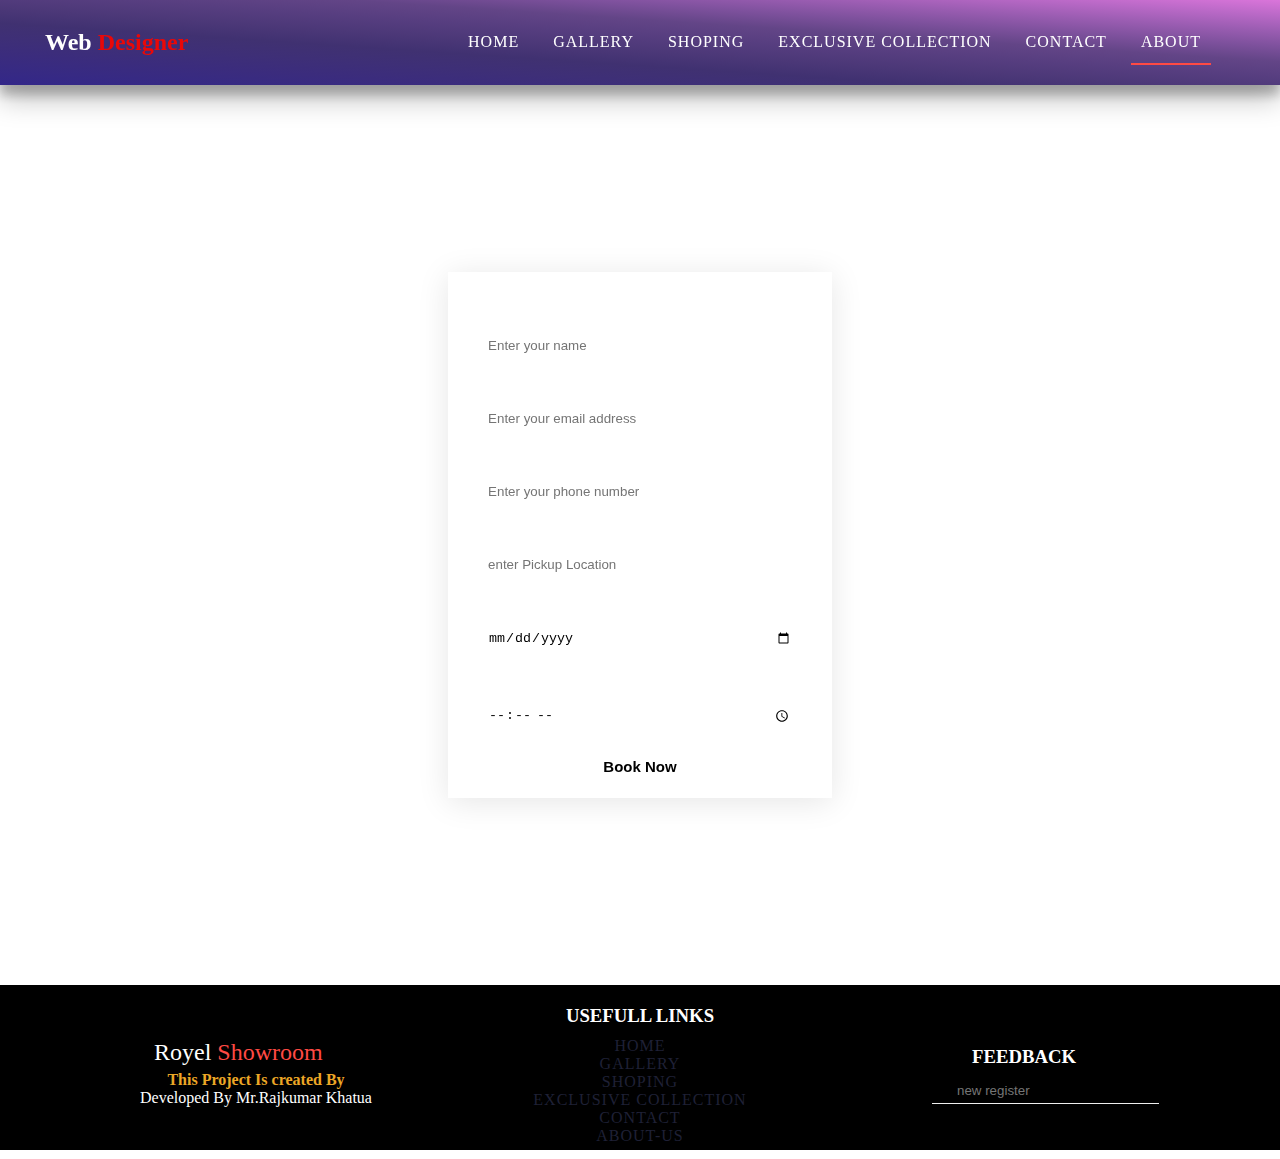
<file: booking.html>
<!DOCTYPE html>
<html lang="en">

<head>


    <!-- CSS only -->
    <!-- <link href="https://cdn.jsdelivr.net/npm/bootstrap@5.2.0-beta1/dist/css/bootstrap.min.css" rel="stylesheet"
        integrity="sha384-0evHe/X+R7YkIZDRvuzKMRqM+OrBnVFBL6DOitfPri4tjfHxaWutUpFmBp4vmVor" crossorigin="anonymous"> -->
    <meta charset="UTF-8">
    <meta http-equiv="X-UA-Compatible" content="IE=edge">
    <meta name="viewport" content="width=device-width, initial-scale=1.0">
    <link rel="stylesheet" href="https://cdnjs.cloudflare.com/ajax/libs/font-awesome/6.1.1/css/all.min.css"
        integrity="sha512-KfkfwYDsLkIlwQp6LFnl8zNdLGxu9YAA1QvwINks4PhcElQSvqcyVLLD9aMhXd13uQjoXtEKNosOWaZqXgel0g=="
        crossorigin="anonymous" referrerpolicy="no-referrer" />
    <link rel="stylesheet" href="booking.css">
    <link rel="stylesheet" href="menuCSSForAll.css">
    <link rel="stylesheet" href="footer.css">
    <title>Book Your Bike</title>
</head>

<body>
    <header class="header-area">
        <div class="header-container">
            <div class="site-logo">
                <a href="#">Web <span>Designer</span></a>
            </div>
            <div class="mobile-nav">
                <i class="fa fa-bars"></i>
            </div>
            <div class="site-nav-menu">
                <ul class="primary-menu">
                    <li><a href="/">home</a></li>
                    <li><a href="/imageGallery.html">gallery</a></li>
                    <li><a href="/shopping.html">Shoping</a></li>
                    <li><a href="/Exclusive_Collection.html">Exclusive Collection</a></li>
                    <li><a href="/contact.html">contact</a></li>
                    <li><a href="Developer.html" class="active">about</a></li>
                    <!-- <li><a href="#"><i class="fa fa-sign-in"></i></a></li> -->
                    <li><a href="booking.html"><i class="fa fa-heart"></i></a></li>
                </ul>
            </div>
        </div>
    </header>
    <div class="container">
        <form name="submit-to-google-sheet">
            <h2 class="title">book Your Bike</h2>
            <label for="name">Name: </label>
            <input type="text" name="Name" placeholder="Enter your name" required>

            <label for="email">Email: </label>
            <input type="email" name="email" placeholder="Enter your email address" required>
            <label for="phone">Phone: </label>
            <input type="number" name="phone" placeholder="Enter your phone number" required>

            <label for="pickup">Pickup Location: </label>
            <input type="text" name="pickupL" placeholder="enter Pickup Location" required>

            <label for="place">Pickup Date: </label>
            <input type="date" name="pickupD" placeholder="enter Pickup Date" required>

            <label for="time">Pickup Time: </label>
            <input type="time" name="pickupT" placeholder="enter Pickup Location" required>

            <button type="submit" class="btn-primary">Book Now</button>
        </form>
    </div>
    <footer>
        <div class="row-3">
            <div class="col-3">
                <a href="#" class="head">Royel <span>Showroom</span></a>
                <span class="content">
                    <h4>This Project Is created By</h4>
                    <ul>
                        <li> <a href="#">Developed By Mr.Rajkumar Khatua</a></li>
                    </ul>
                </span>
            </div>
            <div class="col-3">
                <h3>usefull links</h3>
                <ul class="foot-inks">
                    <li><a href="#">home</a></li>
                    <li><a href="#">gallery</a></li>
                    <li><a href="#">Shoping</a></li>
                    <li><a href="#">Exclusive Collection</a></li>
                    <li><a href="#">contact</a></li>
                    <li><a href="#">about-us</a></li>
                </ul>
            </div>
            <div class="col-3">
                <h3 class="message">feedback</h3>
                <input type="text" class="register" placeholder="new register">
                <i class="fa fa-paper-plane"></i>
                <i class="fa fa-facebook-official" aria-hidden="true"></i>
            </div>
        </div>
    </footer>




    <!-- JavaScript Bundle with Popper -->
    <script src="https://cdn.jsdelivr.net/npm/bootstrap@5.2.0-beta1/dist/js/bootstrap.bundle.min.js"
        integrity="sha384-pprn3073KE6tl6bjs2QrFaJGz5/SUsLqktiwsUTF55Jfv3qYSDhgCecCxMW52nD2"
        crossorigin="anonymous"></script>


    <!-- Jquary CDN -->
    <script src="https://code.jquery.com/jquery-3.6.0.min.js"></script>
    <script>
        $(document).ready(function () {
            $(".mobile-nav i").click(function () {
                $(".site-nav-menu").toggleClass("mobile-menu");
            });
        })
    </script>

    <script>
        const scriptURL = 'https://script.google.com/macros/s/AKfycbwJ-3KBM12_2xAZAIBwPIuEp-SMFiBwFG9B-WGrt-zKCSgCQ0LJqquEMR9eddHdWD3K/exec'
        const form = document.forms['submit-to-google-sheet']

        form.addEventListener('submit', e => {
            e.preventDefault()
            fetch(scriptURL, { method: 'POST', body: new FormData(form) })
                .then(response => console.log('Success!', response))
                .catch(error => console.error('Error!', error.message))
            form.reset()
            alert('Congragulation yout Bike Booking Was Successfully! we will notify very shortly');
        })
    </script>
</body>

</html>
</file>
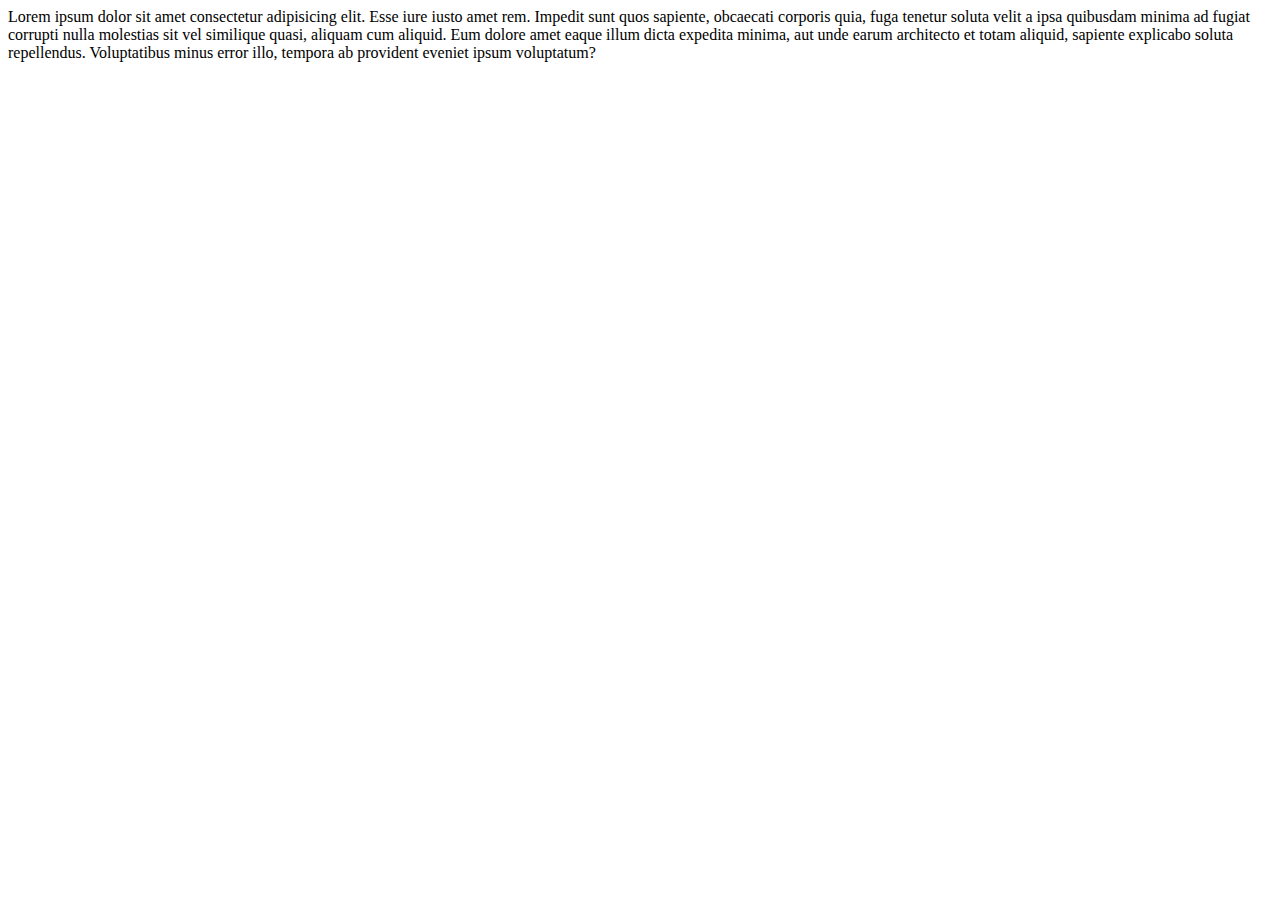
<file: check.html>
<html>
    <p>Lorem ipsum dolor sit amet consectetur adipisicing elit. Esse iure iusto amet rem. Impedit sunt quos sapiente, obcaecati corporis quia, fuga tenetur soluta velit a ipsa quibusdam minima ad fugiat corrupti nulla molestias sit vel similique quasi, aliquam cum aliquid. Eum dolore amet eaque illum dicta expedita minima, aut unde earum architecto et totam aliquid, sapiente explicabo soluta repellendus. Voluptatibus minus error illo, tempora ab provident eveniet ipsum voluptatum?</p>
</html>
</file>
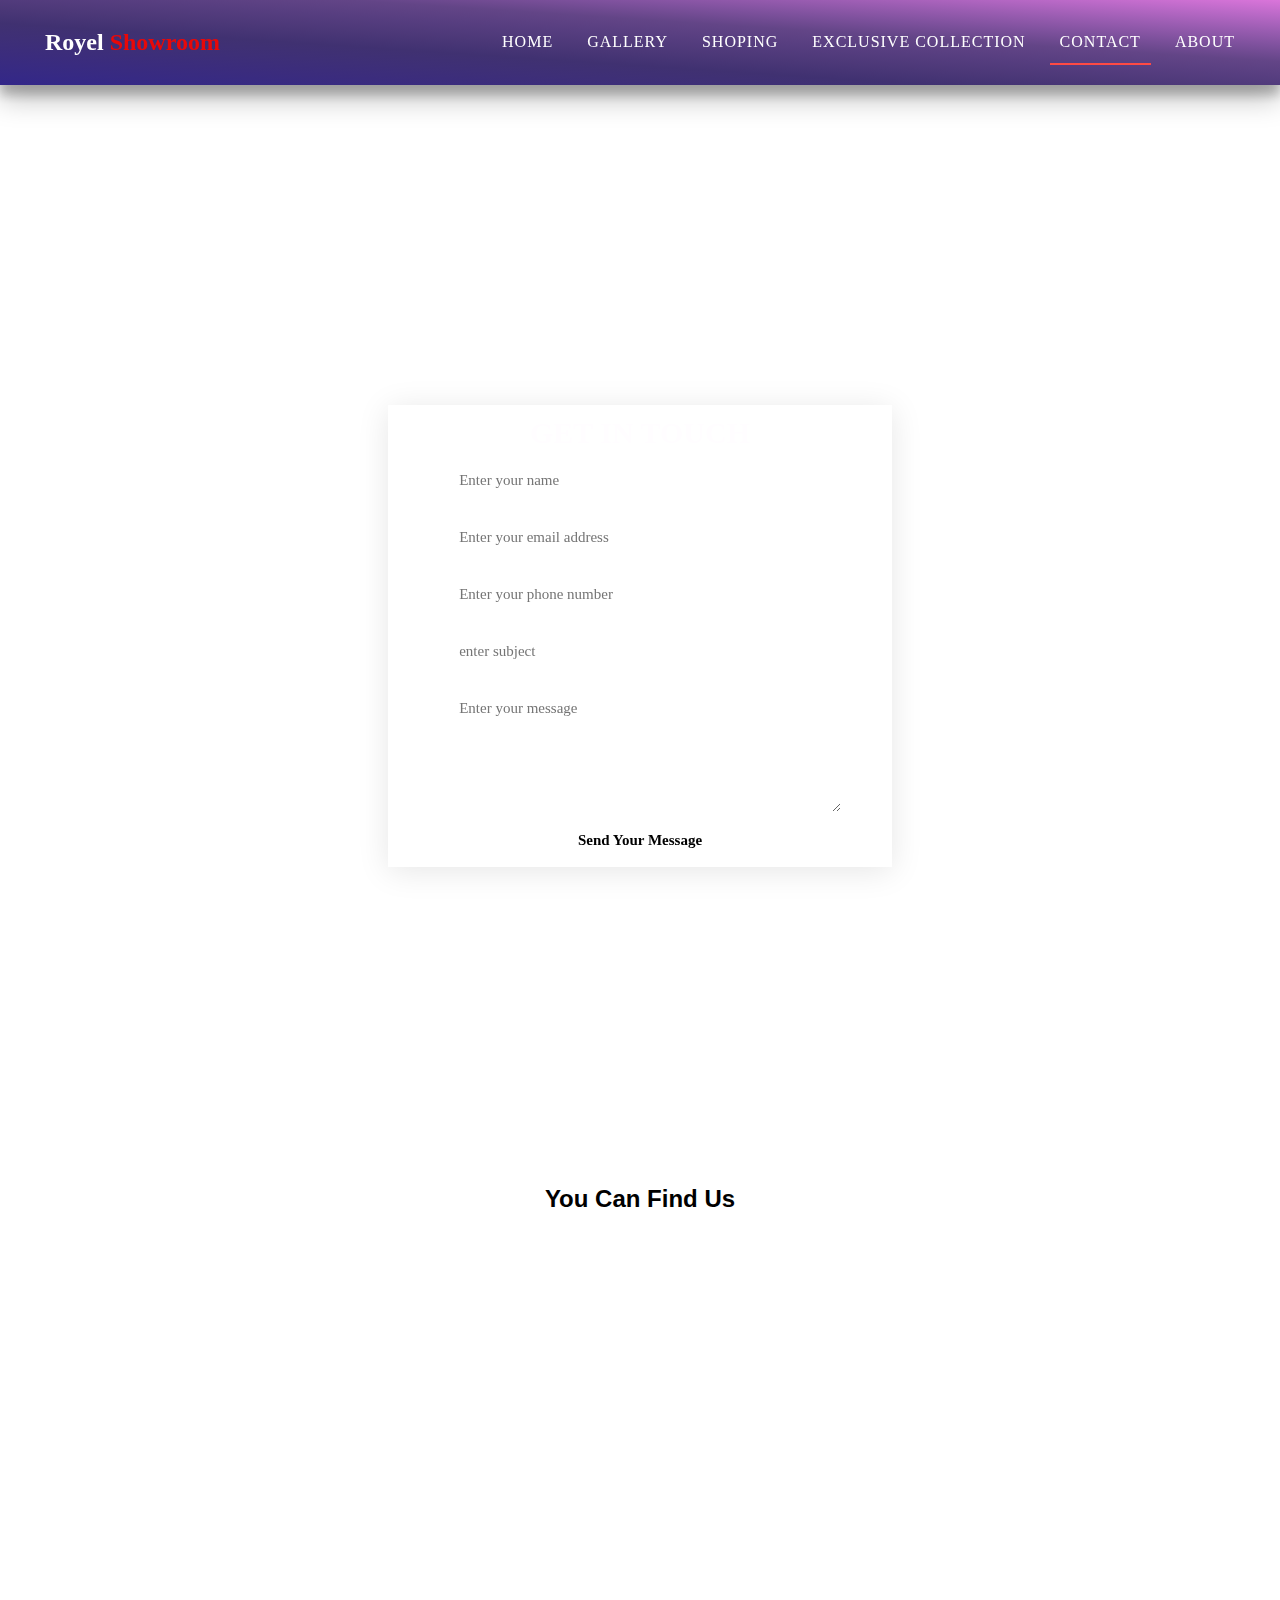
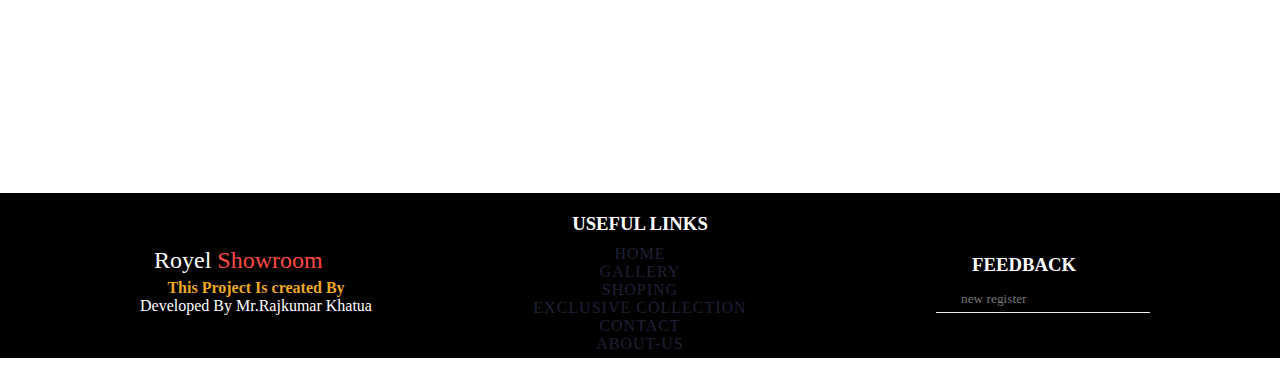
<file: contact.html>
<!DOCTYPE html>
<html lang="en">

<head>
    <meta charset="UTF-8">
    <meta http-equiv="X-UA-Compatible" content="IE=edge">
    <meta name="viewport" content="width=device-width, initial-scale=1.0">
    <title>contact us</title>
    <link rel="stylesheet" href="https://cdnjs.cloudflare.com/ajax/libs/font-awesome/6.1.1/css/all.min.css"
        integrity="sha512-KfkfwYDsLkIlwQp6LFnl8zNdLGxu9YAA1QvwINks4PhcElQSvqcyVLLD9aMhXd13uQjoXtEKNosOWaZqXgel0g=="
        crossorigin="anonymous" referrerpolicy="no-referrer" />
    <link rel="stylesheet" href="contact.css">
    <link rel="stylesheet" href="menuCSSForAll.css">
    <link rel="stylesheet" href="footer.css">
</head>


<body>
    <header class="header-area">
        <div class="header-container">
            <div class="site-logo">
                <a href="#">Royel <span>Showroom</span></a>
            </div>
            <div class="mobile-nav">
                <i class="fa fa-bars"></i>
            </div>
            <div class="site-nav-menu">
                <ul class="primary-menu">
                    <li><a href="/">home</a></li>
                    <li><a href="/imageGallery.html">gallery</a></li>
                    <li><a href="/shopping.html">Shoping</a></li>
                    <li><a href="/Exclusive_Collection_construction2.html">Exclusive Collection</a></li>
                    <li><a href="/contact.html"  class="active">contact</a></li>
                    <li><a href="/Developer.html">about</a></li>
                    <!-- <li><a href="singUp.html"><i class="fa fa-sign-in"></i></a></li>
                    <li><a href="#"><i class="fa fa-heart"></i></a></li> -->
                </ul>
            </div>
        </div>
    </header>

    <!-- Jquary CDN -->
    <script src="https://code.jquery.com/jquery-3.6.0.min.js"></script>
    <script>
        $(document).ready(function () {
            $(".mobile-nav i").click(function () {
                $(".site-nav-menu").toggleClass("mobile-menu");
            });
        })
    </script>
    <!-- MAIN BODY -->
    <div class="container">
        <h2><span id="thanks"></span></h2>
        
        <form name="submit-to-google-sheet">
            <h2 class="title">get In Touch</h2>
            <i class="fa-solid fa-user"></i>
            <input type="text" name="Name" placeholder="Enter your name" id="contact-name" onkeyup="validateName()">
            <span id="err-name"></span>
            <i class="fa-solid fa-envelope"></i>
            <input type="email" name="email" placeholder="Enter your email address" id="contact-email"
                onkeyup="validateEmail()">
            <span id="err-email"></span>
            <i class="fa-solid fa-phone"></i>
            <input type="number" name="phone" placeholder="Enter your phone number" id="contact-phone"
                onkeyup="validatePhone()">
            <span id="err-number"></span>
            <i class="fa fa-quote-left" aria-hidden="true"></i>
            <input type="text" name="subject" placeholder="enter subject" id="contact-subject"
                onkeyup="validateSubject()">
            <span id="err-sub"></span>
            <i class="fa fa-commenting" aria-hidden="true"></i>
            <textarea placeholder="Enter your message" name="message" rows="6" id="contact-message"
                onkeyup="validateMessage()"></textarea>
            <span id="err-msg"></span>


            <button type="submit" class="btn-primary"> Send Your Message <i
                    class="fa-solid fa-paper-plane"></i></button>
            <span id="err-submit"></span>
        </form>

    </div>

    <div class="second-container">
        <h2>You Can Find Us </h2>
        <div class="map">
            <iframe
                src="https://www.google.com/maps/embed?pb=!1m18!1m12!1m3!1d3685.9437846010333!2d88.32160901432445!3d22.506292241074565!2m3!1f0!2f0!3f0!3m2!1i1024!2i768!4f13.1!3m3!1m2!1s0x3a0270ae7bf1d287%3A0xeb482b7ea9c66a7d!2sEmcons%20Business%20Academy!5e0!3m2!1sen!2sin!4v1657434560047!5m2!1sen!2sin"
                width="600" height="450" style="border:0;" allowfullscreen="" loading="lazy"
                referrerpolicy="no-referrer-when-downgrade"></iframe>
        </div>
    </div>
    <footer>
        <div class="row-3">
            <div class="col-3">
                <a href="#" class="head">Royel <span>Showroom</span></a>
                <span class="content">
                    <h4>This Project Is created By</h4>
                    <ul>
                        <li> <a href="#">Developed By Mr.Rajkumar Khatua</a></li>
                    </ul>
                </span>
            </div>
            <div class="col-3">
                <h3>useful links</h3>
                <ul class="foot-inks">
                    <li><a href="/index.html">home</a></li>
                    <li><a href="/imageGallery.html">gallery</a></li>
                    <li><a href="/shopping.html">Shoping</a></li>
                    <li><a href="/Exclusive_Collection.html">Exclusive Collection</a></li>
                    <li><a href="/contact.html">contact</a></li>
                    <li><a href="/Developer.html">about-us</a></li>
                </ul>
            </div>
            <div class="col-3">
                <h3 class="message">feedback</h3>
                <input type="text" class="register" placeholder="new register">
                <i class="fa fa-paper-plane"></i>
                <i class="fa fa-facebook-official" aria-hidden="true"></i>
            </div>
        </div>
    </footer>



    <script>
        const scriptURL = 'https://script.google.com/macros/s/AKfycbwOCdWBAe2jWgTQdISCHH2y7jVGMCHe-nKWDraAW9-odqOtojrDJzOsjLxl1P8XQsXwbw/exec'
        const form = document.forms['submit-to-google-sheet']
        const msg = document.getElementById('thanks')
        // const icon =document.getElementsByClassName('fa-check-circle')

        form.addEventListener('submit', e => {
            e.preventDefault()
            fetch(scriptURL, { method: 'POST', body: new FormData(form) })
                .then(response => {
                    msg.innerHTML = "Thanks Your Message Was Received!"

                    setTimeout(function () {
                        msg.innerHTML = ""
                    }, 5000)
                })

            form.reset()
                .catch(error => console.error('Error!', error.message))
        })
    </script>
    <script src="validation.js"></script>
</body>

</html>
</file>
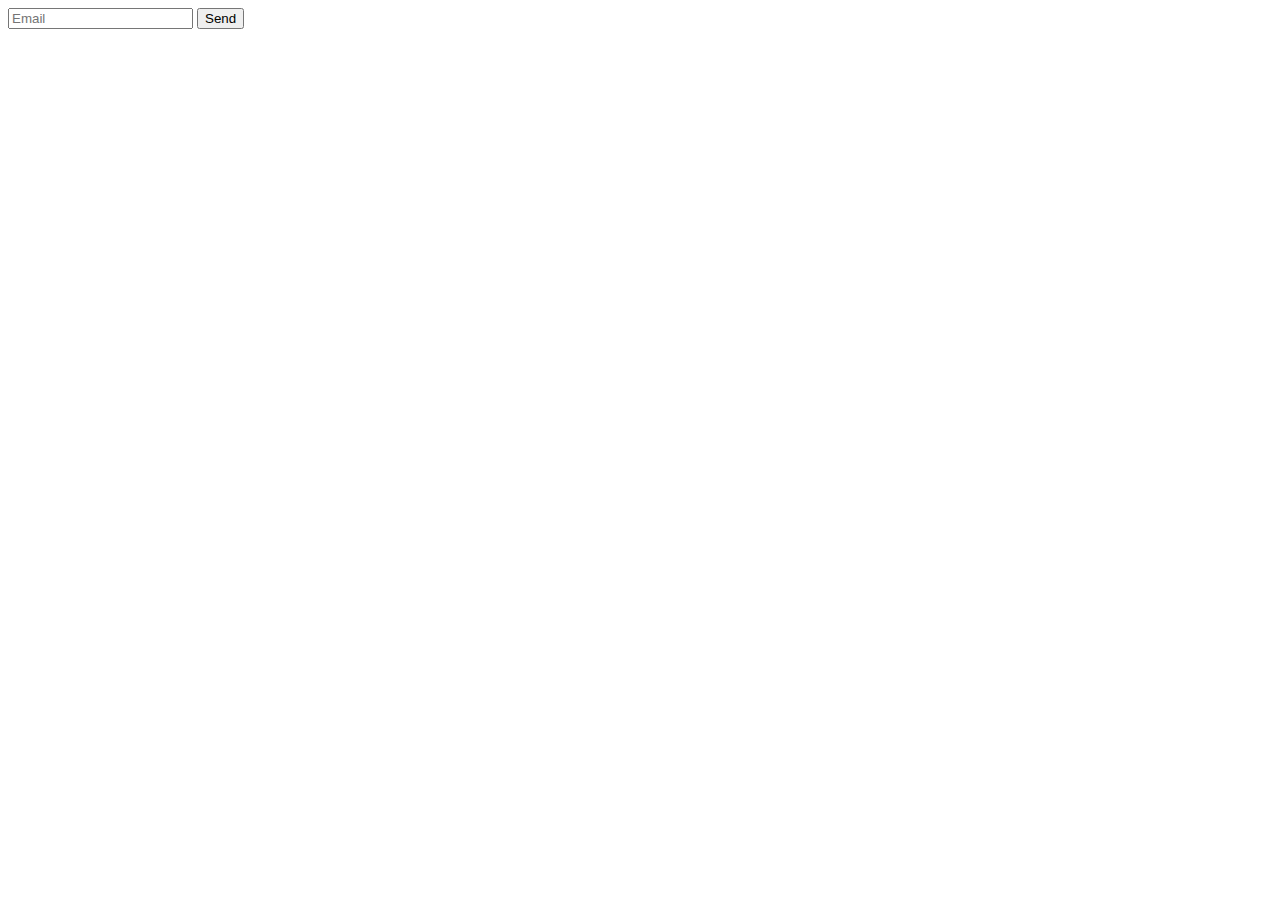
<file: new-form.html>
<!DOCTYPE html>
<html lang="en">

<head>
    <meta charset="UTF-8">
    <meta http-equiv="X-UA-Compatible" content="IE=edge">
    <meta name="viewport" content="width=device-width, initial-scale=1.0">
    <title>google file</title>
</head>

<body>
    <form name="submit-to-google-sheet">
        <input name="email" type="email" placeholder="Email" required>
        <button type="submit">Send</button>
    </form>



    <script>
        const scriptURL = 'https://script.google.com/macros/s/AKfycbwOCdWBAe2jWgTQdISCHH2y7jVGMCHe-nKWDraAW9-odqOtojrDJzOsjLxl1P8XQsXwbw/exec'
        const form = document.forms['submit-to-google-sheet']

        form.addEventListener('submit', e => {
            e.preventDefault()
            fetch(scriptURL, { method: 'POST', body: new FormData(form) })
                .then(response => console.log('Success!', response))
                .catch(error => console.error('Error!', error.message))
        })
    </script>
</body>

</html>
</file>
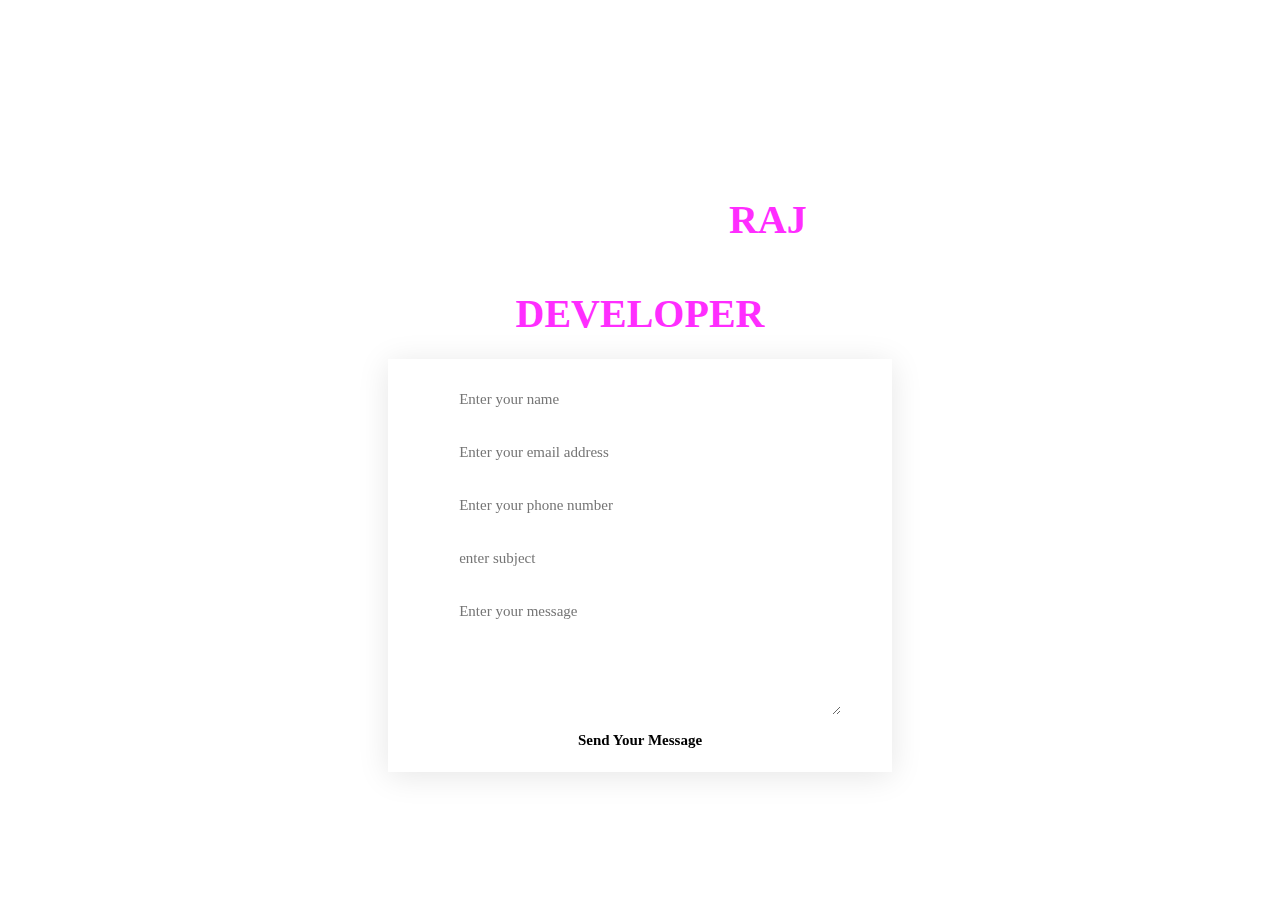
<file: Personal_message_me.html>
<!DOCTYPE html>
<html lang="en">

<head>



    <meta charset="UTF-8">
    <meta http-equiv="X-UA-Compatible" content="IE=edge">
    <meta name="viewport" content="width=device-width, initial-scale=1.0">
    <link rel="stylesheet" href="https://cdnjs.cloudflare.com/ajax/libs/font-awesome/6.1.1/css/all.min.css"
        integrity="sha512-KfkfwYDsLkIlwQp6LFnl8zNdLGxu9YAA1QvwINks4PhcElQSvqcyVLLD9aMhXd13uQjoXtEKNosOWaZqXgel0g=="
        crossorigin="anonymous" referrerpolicy="no-referrer" />
    <title>Raj's Personal Message</title>
    <link rel="stylesheet" href="personal.css">
</head>

<body>
    <div class="container">
        <h2 class="title">Wellcome </h2>
        <h3 class="title">Hello I'am <span>Raj<br> </span>Frontend and backend <span> </span> <br> <span> Developer</span>
        </h3>
        <h2><span id="thanks"></span></h2>
        <!-- <form>
            <input type="text" placeholder="Enter Your Name" name="name" required>
            <input type="email" placeholder="Enter your email address" name="email" required>
            <input type="number" placeholder="Your Mobile Number" name="number" required>
            <input type="text" placeholder="Enter Subject" name="subject">
            <textarea name="message" rows="8" placeholder="Please tell Me How Can I help you...?"></textarea>
        </form> -->
        <form name="submit-to-google-sheet">
            <i class="fa-solid fa-user"></i>
            <input type="text" name="Name" placeholder="Enter your name" id="contact-name" onkeyup="validateName()">
            <span id="err-name" class="hidden"></span>
            <i class="fa-solid fa-envelope"></i>
            <input type="email" name="email" placeholder="Enter your email address" id="contact-email"
                onkeyup="validateEmail()">
            <span id="err-email" class="hidden"></span>
            <i class="fa-solid fa-phone"></i>
            <input type="number" name="phone" placeholder="Enter your phone number" id="contact-phone"
                onkeyup="validatePhone()">
            <span id="err-number" class="hidden"></span>
            <i class="fa fa-quote-left" aria-hidden="true"></i>
            <input type="text" name="subject" placeholder="enter subject" id="contact-subject"
                onkeyup="validateSubject()">
            <span id="err-sub" class="hidden"></span>
            <i class="fa fa-commenting" aria-hidden="true"></i>
            <textarea placeholder="Enter your message" name="message" rows="6" id="contact-message"
                onkeyup="validateMessage()"></textarea>
            <span id="err-msg" class="hidden"></span>


            <button type="submit" class="btn-primary"> Send Your Message <i
                    class="fa-solid fa-paper-plane"></i></button>
            <span id="err-submit" class="hidden"></span>
        </form>
    </div>
    </div>


    <!-- <script>
        const scriptURL = 'https://script.google.com/macros/s/AKfycbw5QZzWoFJfFjL46T0_NU9B_UGae73K1B0MMwGVvWQzbHTD6nhN2ypQxQ8ea3uvKCTW/exec'
        const form = document.forms['submit-to-google-sheet']
        const msg = document.getElementById('thanks')
        // const icon =document.getElementsByClassName('fa-check-circle')

        form.addEventListener('submit', e => {
            e.preventDefault()
            fetch(scriptURL, { method: 'POST', body: new FormData(form) })
                .then(response => {
                    msg.innerHTML = "Thanks Your Message Was Received!"

                    setTimeout(function () {
                        msg.innerHTML = ""
                    }, 5000)
                })

            form.reset()
                .catch(error => console.error('Error!', error.message))
        })
    </script> -->




    <script>
        const scriptURL = 'https://script.google.com/macros/s/AKfycbw5QZzWoFJfFjL46T0_NU9B_UGae73K1B0MMwGVvWQzbHTD6nhN2ypQxQ8ea3uvKCTW/exec'
        const form = document.forms['submit-to-google-sheet']
        const msg = document.getElementById('thanks')
        form.addEventListener('submit', e => {
          e.preventDefault()
          fetch(scriptURL, { method: 'POST', body: new FormData(form)})
            .then(response => {
                msg.innerHTML = "Thanks For Contact Me I will Reply You very Shortly!"
                setTimeout(function(){
                    msg.innerHTML =""
                },5000)
                form.reset()
            })
            .catch(error => console.error('Error!', error.message))
        })
      </script>

    <script src="validation.js"></script>
</body>

</html>
</file>
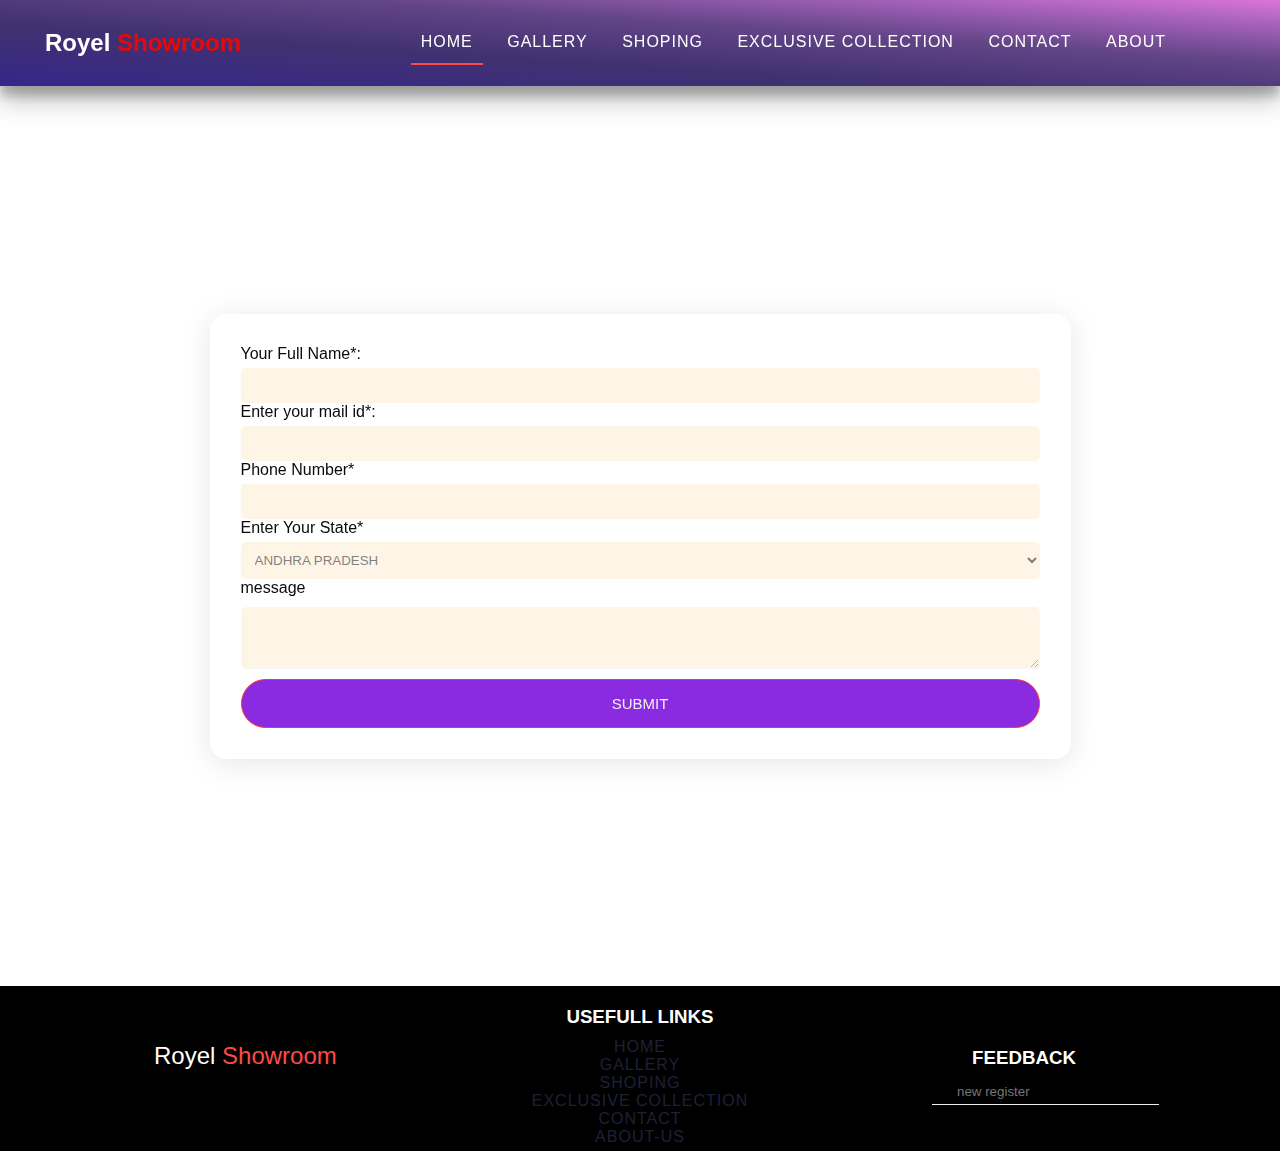
<file: singUp.html>
<!DOCTYPE html>
<html lang="en">

<head>


  <link rel="stylesheet" href="singUP.css">
  <meta charset="UTF-8" />
  <meta http-equiv="X-UA-Compatible" content="IE=edge" />
  <meta name="viewport" content="width=device-width, initial-scale=1.0" />
  <title>singUP</title>
  <link rel="stylesheet" href="https://cdnjs.cloudflare.com/ajax/libs/font-awesome/6.1.1/css/all.min.css"
        integrity="sha512-KfkfwYDsLkIlwQp6LFnl8zNdLGxu9YAA1QvwINks4PhcElQSvqcyVLLD9aMhXd13uQjoXtEKNosOWaZqXgel0g=="
        crossorigin="anonymous" referrerpolicy="no-referrer" />
  <link rel="stylesheet" href="menuCSSForAll.css">
  <link rel="stylesheet" href="footer.css">
</head>

<body>
  <header class="header-area">
    <div class="header-container">
        <div class="site-logo">
            <a href="#">Royel <span>Showroom</span></a>
        </div>
        <div class="mobile-nav">
            <i class="fa fa-bars"></i>
        </div>
        <div class="site-nav-menu">
            <ul class="primary-menu">
                <li><a href="index.html" class="active">home</a></li>
                <li><a href="imageGallery.html">gallery</a></li>
                <li><a href="shopping.html">Shoping</a></li>
                <li><a href="Exclusive_Collection.html">Exclusive Collection</a></li>
                <li><a href="#">contact</a></li>
                <li><a href="#">about</a></li>
                <li><a href="singUp.html"><i class="fa fa-sign-in"></i></a></li>
                <li><a href="#"><i class="fa fa-heart"></i></a></li>
            </ul>
        </div>
    </div>
</header>


  <div class="container">
    <form action="#" class="style-form">
      <label for="name">Your Full Name*: </label>
      <input type="text" name="name" id="name" name="username" maxlength="60" />

      <label for="email* ">Enter your mail id*: </label>
      <input type="email" name="email" id="email" name="email" />

      <label for="PhNumber">Phone Number*</label>
      <input type="number" name="PhNumber" id="PhNumber" name="phone">

      <label for="state">Enter Your State*</label>
      <select name="state" id="state" name="state">
        <option value="andhrapradesh">andhra pradesh</option>
        <option value="madyapradesh">madyapradesh</option>
        <option value="arunachalpradesh">arunachalpradesh</option>
        <option value="westbengal">westbengal</option>
      </select>
      <label for="message" class="message">message</label>
      <textarea name="message" id="message" cols="30" rows="4" name="message"></textarea>
      <button class="btn">Submit</button>
    </form>
  </div>
  <footer>
    <div class="row-3">
        <div class="col-3">
            <a href="#" class="head">Royel <span>Showroom</span></a>
            <p class="content">Lorem ipsum dolor sit amet consectetur adipisicing elit. Omnis sed at sunt earum
                laudantium qui?</p>
        </div>
        <div class="col-3">
            <h3>usefull links</h3>
            <ul class="foot-inks">
                <li><a href="#">home</a></li>
                <li><a href="#">gallery</a></li>
                <li><a href="#">Shoping</a></li>
                <li><a href="#">Exclusive Collection</a></li>
                <li><a href="#">contact</a></li>
                <li><a href="#">about-us</a></li>
            </ul>
        </div>
        <div class="col-3">
            <h3 class="message">feedback</h3>
            <input type="text" class="register" placeholder="new register">
            <i class="fa fa-paper-plane"></i>
            <i class="fa fa-facebook-official" aria-hidden="true"></i>
        </div>
    </div>
</footer>
</body>

</html>
</file>
<file: booking.css>
*{
    margin: 0;
    padding: 0;
    box-sizing: border-box;
    transition: all 0.5s;

}




.container {
    background-image:url(https://images.unsplash.com/photo-1508357710528-af900c15fe96?ixlib=rb-1.2.1&ixid=MnwxMjA3fDB8MHxwaG90by1wYWdlfHx8fGVufDB8fHx8&auto=format&fit=crop&w=870&q=80);
    background-size: cover;
    background-position: center;
    height: 100vh;
    width: 100%;
    display: flex;
    align-items: center;
    justify-content: center;
    flex-direction: column;
    /* background: springgreen; */
}
.container h2{
    color: #fff;
}
form{
    display: flex;
    align-items: center;
    justify-content: center;
    flex-direction: column;
    width: 30%;
    border: 1px solid rgba(255, 255, 255, 0.5);
  box-shadow:0 4px 30px rgba(0,0,0,0.1);
    backdrop-filter: blur(6px);
}
label{
    text-align:left;
    margin-right: auto;
    /* padding-top: 10px; */
    color: #fff;
    padding-left: 35px;
    font-size: 16px;
    font-weight: bold;
}
form input{
    width: 90%;
    padding: 10px 20px;
    margin: 10px;


    /* border: 3px solid #ccc; */
  -webkit-transition: 0.5s;
  /* transition: 0.5s; */
  outline: none;
}
form input{
    border: salmon;
}
input[type=text]:focus {
    border: .5px solid rgb(218, 62, 62);
  }
  input[type=email]:focus {
    border: .5px solid rgb(218, 62, 62);
  }
  input[type=date]:focus {
    border: .5px solid rgb(218, 62, 62);
  }
  input[type=time]:focus {
    border: .5px solid rgb(218, 62, 62);
  }
  input[type=number]:focus {
    border: .5px solid rgb(218, 62, 62);
  }
.btn-primary{
    padding: 12px 40px;
    min-width: 300px;
    /* border-radius: 10px; */
    border: none; 
    outline: none;
    font-size: 15px;
    font-weight: 600;
    margin-bottom: 10px;
    background: rgb(255 255 255 / 33%);
}
.btn-primary:hover{
    background:slategray;
    color:#fff;
}





/* for smaller devices */
@media (max-width: 768px) {
    label{
        text-align:left;
        margin-right: auto;
        padding-top: 0px;
        color: #fff;
        padding-left: 40px;
    }
    .btn-primary{
        padding: 10px 35px;
        min-width: 200px;
        /* border-radius: 10px; */
        border: 1px solid #ccc;
        outline: none;
        font-size: 15px;
        font-weight: 600;
        margin-bottom: 10px;
        background: rgb(255 255 255 / 33%);
    }
    form{
        display: flex;
        align-items: center;
        justify-content: center;
        flex-direction: column;
        width: 75%;
        border: 1px solid rgba(255, 255, 255, 0.5);
    }
    form input{
        width: 80%;
        padding: 10px 20px;
        margin: 10px;
    }
    .container {
        background-image:url(https://images.unsplash.com/photo-1559289431-9f12ee08f8b6?ixlib=rb-1.2.1&ixid=MnwxMjA3fDB8MHxwaG90by1wYWdlfHx8fGVufDB8fHx8&auto=format&fit=crop&w=387&q=80);
        background-size: cover;
        background-position: center;
        height: 100vh;
        width: 100%;
        display: flex;
        align-items: center;
        justify-content: center;
        flex-direction: column;
        /* background: springgreen; */
    }
}
</file>
<file: menuCSSForAll.css>
.header-area {
  background-image: linear-gradient(
    to right top,
    #332789,
    #372a83,
    #3b2c7d,
    #3e2f77,
    #403171,
    #4c3878,
    #573e80,
    #634587,
    #7e519d,
    #9b5db2,
    #ba69c7,
    #da75da
  );
  width: 100%;
  padding: 12px 30px;
  z-index: 999;
  border-bottom: #909090ad;
  position: sticky;
  top: 0;
  box-shadow: rgba(0, 0, 0, 0.25) 0px 14px 28px,
    rgba(0, 0, 0, 0.22) 0px 10px 10px;
}
.header-container {
  width: 100%;
  margin: auto;
  display: table;
}
.site-logo {
  float: left;
  padding: 17px 0px;
}
.site-logo a {
  color: #fff;
  text-decoration: none;
  font-size: 24px;
  font-weight: 600;
  padding: 15px;
}
.site-logo span {
  color: rgb(233, 8, 8);
}
.mobile-nav {
  display: none;
}
.site-nav-menu {
  float: right;
}
.primary-menu {
  list-style: none;
}
.primary-menu li {
  display: inline-block;
  margin: 21px 5px;
}
.primary-menu a {
  color: #fff;
  position: relative;
  text-decoration: none;
  text-transform: uppercase;
  font-weight: 500;
  letter-spacing: 1px;
  padding: 15px 10px;
  transition: 0.5s;
}
/* .fa-heart-o{
      color: #fff;
  } */
/* .primary-menu a:hover,
.primary-menu .active {
  color: #ff4a44;
} */
.primary-menu li a:after {
  content: " ";
  position: absolute;
  width: 0%;
  height: 2px;
  background: #ff4a44;
  bottom: 0px;
  left: 0;
  transition: all 0.5s;
}

.primary-menu li a:hover:after {
  width: 100%;
}
.primary-menu li .active:after {
  width: 100%;
}
.mobile-nav {
  float: right;
  margin: 10px;
  padding: 10px;
  font-size: 24px;
  color: #fff;
  outline: none;
  cursor: pointer;
  display: none;
}

/* Responsive Menu */
@media only screen and (max-width: 900px) {
  .site-nav-menu {
    float: none;
    position: absolute;
    background: rgb(0, 0, 0);
    width: 100%;
    left: 0;
    top: 80px;
    padding: 30px 0px 150px 0px;
    border-top: 1px solid #df9b15;
    clip-path: circle(0% at 100% 0%);
    transition: all 0.8s;
  }
  .primary-menu li {
    display: block;
    text-align: center;
    margin: 25px 5px;
  }
  .mobile-nav {
    display: block;
  }
  .mobile-menu {
    clip-path: circle(112% at 100% 0%);
  }
  .primary-menu li a:after {
    display: none;
  }
}
</file>
<file: footer.css>
footer {
  /* height: 150px; */
  width: 100%;
  /* margin-bottom: 1px; */
  /* position: sticky;
  top: 0; */
  -webkit-border-top-left-radius: 102px;
  -webkit-border-top-right-radius: 2px;
  /* border: 0.5px solid rgba(255, 255, 255, 0.2); */
  background: rgb(26, 23, 23);
}
.row-3 {
  display: flex;
  flex-wrap: wrap;
  align-items: center;
  justify-content: center;
  /* background: radial-gradient(rgb(56, 54, 54), #0d0e0d); */
  /* border: 1px solid #fff; */
  background:#000;

  /* border-radius: 15px 0px 0px 0px; */
}
.col-3 {
  flex-basis: 30%;
  min-width: 350px;
  align-items: center;
  margin-top: 10px;
}
.head {
  color: #fff;
  text-decoration: none;
  font-weight: 400;
  padding: 15px;
  font-size: 24px;
  text-align: center;
  margin-left: 75px;
}
.col-3 span {
  color: #ff4a44;
  text-align: center;
}
.content h4{
  color: rgb(236, 167, 38);
  margin-top: 5px;
  /* padding: 10px; */
  /* margin-left: -67px; */
  font-size: 16px;
  font-weight:bold;
}
.content ul li {
  list-style: none;
}
.content ul li a {
  text-decoration: none;
  color: #fff;
  text-transform:capitalize;
  text-align: center;
}
.col-3 h3 {
  color: #fff;
  text-transform: uppercase;
  margin-top: 10px;
  margin-bottom: 10px;
  text-align: center;
  /* margin-left: 80px; */
}
.foot-inks {
  list-style: none;
  color: rgb(214, 107, 107);
  margin-bottom: 5px;
  text-align: center;
}
.foot-inks li a {
  /* margin-top: 10px;
    color: #fff;
    text-decoration: none;
    text-transform: uppercase;
    padding: 15px;
    cursor: pointer;
    font-family: "Times New Roman", Times, serif;
     margin-left: 80px; 
    text-align: center;
    margin-left: 95px;
    transition: all 0.5s; */

  color: rgb(31, 32, 54);
  position: relative;
  text-decoration: none;
  text-transform: uppercase;
  font-weight: 500;
  letter-spacing: 1px;
  padding: 15px 10px;
  margin-left: 0px;
  transition: 0.5s;
}
/* .foot-inks a{
  text-decoration: none;
  color: #fff;
  margin-left: 80px;
} */
.foot-inks li a:hover {
  transform: translateY(-50%);
  color: #ff4a44;
}
.col-3 input {
  padding: 5px 25px;
  outline: none;
  margin-bottom: 5px;
  border: none;
  background: transparent;
  color: #fff;
  border-bottom: 1px solid #eee;
  margin-left: 100px;
  transition: all 0.5s;
}
.col-3 input:hover {
  border-bottom: 1.1px solid dodgerblue;
}
.fa-paper-plane {
  color: #fff;
  cursor: pointer;
  transition: all 0.5s;
}
.fa-paper-plane:hover {
  color: rgb(253, 2, 2);
  background-attachment: fixed;
}
</file>
<file: contact.css>
* {
  margin: 0;
  padding: 0;
  box-sizing: border-box;
  font-family: "Times New Roman", Times, serif;
  transition: all 0.5s ease;
  scroll-behavior: smooth;
}
.container {
  background-image: url("https://images.unsplash.com/photo-1516387938699-a93567ec168e?ixlib=rb-1.2.1&ixid=MnwxMjA3fDB8MHxwaG90by1wYWdlfHx8fGVufDB8fHx8&auto=format&fit=crop&w=871&q=80");
  background-size: cover;
  background-position: center;
  background-attachment: fixed;
  min-height: 120vh;
  display: flex;
  align-items: center;
  justify-content: center;
  flex-direction: column;
  padding: 10px;
}
.title {
  text-align: center;
  text-emphasis: none;
  text-transform: uppercase;
  font-size: 30px;
  margin-top: 10px;
  font-weight: 600;
  color: #fffdff;
}
form {
  display: flex;
  align-items: center;
  justify-content: center;
  flex-direction: column;
  width: 40%;
  margin-top: 22px;
  border: 1px solid rgba(255, 255, 255, 0.2);
  box-shadow:0 4px 30px rgba(0,0,0,0.1);
    backdrop-filter: blur(10px);
}
form input,
textarea {
  width: 80%;
  margin: 8px 0;
  padding: 10px 20px;
  border: none;
  outline: none;
  border-radius: 10px;
  font-size: 15px;
  background: rgb(255 255 255 / 33%);
  /* border: 1px solid rgba(255,255,255,0.3);
    box-shadow: 0 4px 30px rgba(0,0,0,0.2);
    backdrop-filter:blur(-5px); */
  color: #fff;
}
form input:hover {
  background-color: #fff;
  color: #000;
}
form textarea:hover {
  /* border: 1px solid #cc3bcc; */
  background-color: #fff;
  color: #000;
}
.btn-primary {
  padding: 12px 40px;
  min-width: 300px;
  border-radius: 10px;
  border: none;
  outline: none;
  font-size: 15px;
  font-weight: 600;
  background: rgb(255 255 255 / 33%);
  margin-bottom: 5px;
}
.btn-primary:hover {
  background-color: #fff;
  color: #ff2dff;
}
.fa {
  padding: 2px;
  float: left;
  font-size: 16px;
  color: rgb(202, 67, 67);
  /* font-size: 25px; */
}
.fa-solid {
  font-size: 16px;
  padding: 2px;
  color: rgb(202, 67, 67);
}
.fa-paper-plane {
  padding: 0;
  /* margin-left: 4kpx; */
  float: right;
}
.fa-paper-plane:hover {
  color: #ff2dff;
}
form span {
  /* position: absolute; */
  font-size: 14px;
  color: rgb(255 0 0);
  margin-right: -290px;
  font-family: cursive;
  font-weight: bold;
}
span .fa-check-circle {
  color: rgb(19, 219, 106);
  margin-bottom: 6px;
}
#thanks {
  background: #ff0000;
  background: radial-gradient(
    ellipse farthest-corner at left center,
    #ff0000 0%,
    #ffff00 50%,
    #ff0000 100%
  );
  -webkit-background-clip: text;
  -webkit-text-fill-color: transparent;

  font-size: 35px;
  font-weight: 600;
}
@media (max-width: 700px) {
  form input,
  textarea {
    width: 80%;
    margin: 10px 0;
    padding: 10px 20px;
    border: none;
    outline: none;
    border-radius: 10px;
    font-size: 12px;
  }
  form {
    width: 100%;
  }
  .btn-primary {
    padding: 12px 40px;
    min-width: 150px;
    border-radius: 10px;
    border: none;
    outline: none;
    font-size: 12px;
    font-weight: 600;
    margin-bottom: 30px;
  }
  .fa-paper-plane {
    padding: 0px 20px;
    /* margin-left: 4kpx; */
    float: right;
    margin-top: -4px;
  }

  span .fa-check-circle {
    color: rgb(19, 219, 106);
    margin-bottom: 6px;
    margin-left: 23px;
    font-size: 20px;
    margin-top: -41px;
}
  .hidden {
    /* display: none; */
    color: #ff0000;
    font-size: 10px;
    font-weight: bold;
    transition: all 0s;
    text-align: right;
  }
  ::-webkit-scrollbar {
    width: 5px;
  }
  ::-webkit-scrollbar-track {
    /* background:#ff01cf; */
    background: #dddddd;
  }
  ::-webkit-scrollbar-thumb {
    background: #29fcd9;
  }
}
::-webkit-scrollbar {
  width: 15px;
}
::-webkit-scrollbar-track {
  /* background:#ff01cf; */
  background: #dddddd;
}
::-webkit-scrollbar-thumb {
  background: #29fcd9;
}



/* SECOND CONTAINER FOR MAP  */
.second-container{
  width: 100%;
  display: flex;
  justify-content: center;
  align-items: center;
  margin-top: 10px;
  flex-direction: column;
}
.second-container h2{
  font-size:24px;
  font-family:Arial, Helvetica, sans-serif;
  font-weight: 600;
  padding: 10px;

}

.map{
  display: flex;
  align-items: center;
  justify-content: center;
  width: 95%;
  padding-bottom: 50px;
  padding-top: 20px;
}
.map iframe{
  width: 100%;
  border-radius: 5px;
  height: 500px;
  /* filter:invert(100%); */
}
</file>
<file: personal.css>
* {
  margin: 0;
  padding: 0;
  box-sizing: border-box;
  font-family: "Times New Roman", Times, serif;
  transition: all 0.5s ease;
}
.container {
  background-image: url('https://images.unsplash.com/photo-1513506003901-1e6a229e2d15?ixlib=rb-1.2.1&ixid=MnwxMjA3fDB8MHxwaG90by1wYWdlfHx8fGVufDB8fHx8&auto=format&fit=crop&w=870&q=80');
  background-size: cover;
  background-position: center;
  background-attachment: fixed;
  min-height: 100vh;
  display: flex;
  align-items: center;
  justify-content: center;
  flex-direction: column;
  padding: 10px;
}
.title {
  text-align: center;
  text-emphasis: none;
  text-transform: uppercase;
  font-size: 40px;
  margin-top: 10px;
  font-weight: 600;
  color: #fff;
}
.title span {
  color: #ff2dff;
}
form {
  display: flex;
  align-items: center;
  justify-content: center;
  flex-direction: column;
  width: 40%;
  margin-top: 22px;
  border: 1px solid #fff;
  /* border-radius:10px; */
  padding-top: 10px;
  border: 1px solid rgba(255, 255, 255, 0.2);
  box-shadow:0 4px 30px rgba(0,0,0,0.1);
    backdrop-filter: blur(8px);
}
form input,
textarea {
  width: 80%;
  margin: 5px 0;
  padding: 10px 20px;
  border: none;
  outline: none;
  /* border-radius: 10px; */
  font-size: 15px;
  background: rgb(255 255 255 / 33%);
  /* border: 1px solid rgba(255,255,255,0.3);
      box-shadow: 0 4px 30px rgba(0,0,0,0.2);
      backdrop-filter:blur(-5px); */
  color: #fff;
}
form input:hover {
  box-shadow: rgba(0, 0, 0, 0.25) 0px 14px 28px, rgba(0, 0, 0, 0.22) 0px 10px 10px;
  background-color: #fff;
  color: #000;
}
form textarea:hover {
  /* border: 1px solid #cc3bcc; */
  background-color: #fff;
  color: #000;
}
.btn-primary {
  padding: 12px 40px;
  min-width: 300px;
  border-radius: 10px;
  border: none;
  outline: none;
  font-size: 15px;
  font-weight: 600;
  margin-bottom: 10px;
  background: rgb(255 255 255 / 33%);
}
.btn-primary:hover {
  background-color: #fff;
  color: #ff2dff;
}
.fa {
  padding: 3px;
  float: left;
  font-size: 22px;
  color: rgb(51, 228, 154);
  /* font-size: 25px; */
}
.fa-solid {
  font-size: 22px;
  padding: 3px;
  color: rgb(51, 228, 154);
}
.fa-paper-plane {
  padding: 0;
  /* margin-left: 4kpx; */
  float: right;
}
.fa-paper-plane:hover {
  color: #ff2dff;
}
.hidden {
  color: #ff0000;
  font-size: 16px;
  font-weight: bold;
  transition: all 0s;
  text-align: right;
}
span .fa-check-circle {
  color: rgb(19, 219, 106);
  margin-bottom: 6px;
  margin-left: 450px;
}

#thanks {
  background: #ff0000;
  background: linear-gradient(to left, #ff0000 0%, #67f5be 100%);
  -webkit-background-clip: text;
  -webkit-text-fill-color: transparent;

  font-size: 35px;
  font-weight: 600;
  transition: 0.5s all;
}

@media (max-width: 700px) {
  form input,
  textarea {
    width: 80%;
    margin: 10px 0;
    padding: 10px 20px;
    /* border: none; */
    border-bottom: 1px solid #eee;
    background: none;
    outline: none;
    /* border-radius: 10px; */
    font-size: 12px;
  }
  form {
    width: 100%;
  }
  .title {
    text-align: center;
    text-emphasis: none;
    text-transform: uppercase;
    font-size: 25px;
    margin-top: 10px;
    font-weight: 600;
    color: #fff;
  }
  .title span {
    color: #ff2b72;
    font-size: 30px;
  }
  .btn-primary {
    padding: 12px 40px;
    min-width: 150px;
    border-radius: 10px;
    border: none;
    outline: none;
    font-size: 12px;
    font-weight: 600;
    margin-bottom: 30px;
  }
  .fa-paper-plane {
    padding: 0px 20px;
    /* margin-left: 4kpx; */
    float: right;
    margin-top: -4px;
  }
  .container {
    background-image: url(https://images.unsplash.com/photo-1535644396010-e89b5bfafd15?ixlib=rb-1.2.1&ixid=MnwxMjA3fDB8MHxwaG90by1wYWdlfHx8fGVufDB8fHx8&auto=format&fit=crop&w=387&q=80);
    background-size: cover;
    background-attachment: fixed;
    background-position: center;
  }

  span .fa-check-circle {
    color: rgb(219, 19, 176);
    margin-bottom: 6px;
    margin-left: 276px;
    font-size: 20px;
    margin-top: -41px;
  }
  .hidden {
    /* display: none; */
    color: #ff0000;
    font-size: 10px;
    font-weight: bold;
    transition: all 0s;
    text-align: right;
  }
  ::-webkit-scrollbar {
    width: 5px;
  }
  ::-webkit-scrollbar-track {
    /* background:#ff01cf; */
    background: #dddddd;
  }
  ::-webkit-scrollbar-thumb {
    background: #e60e4f;
  }
}
</file>
<file: singUP.css>
* {
  margin: 0;
  padding: 0;
  box-sizing: border-box;
  font-family: sans-serif;
}
.container {
  height: 100vh;
  width: 100%;
  padding: 25px;
  display: flex;
  flex-wrap: wrap;
  justify-content: center;
  align-items: center;
  background-image: url(https://images.unsplash.com/photo-1629294148914-678ba902dd49?ixlib=rb-1.2.1&ixid=MnwxMjA3fDB8MHxwaG90by1wYWdlfHx8fGVufDB8fHx8&auto=format&fit=crop&w=1512&q=80);
  /* background-size: cover; */
  background-repeat: no-repeat;
  background-position: center;
  background-size: cover;
  background-attachment: fixed;
}
form {
  transition: all 0.6s;
}
form:hover {
  transform: rotateY(-5px);
}
.style-form {
  display: flex;
  flex-direction: column;
  width: 70%;
  /* padding: 10px; */
  border: 1px solid #eee;
  padding: 30px;
  border-radius: 6px;
  /* opacity: 15%; */

  /* From https://css.glass */
  background: rgba(255, 255, 255, 0.2);
  border-radius: 16px;
  box-shadow: 0 4px 30px rgba(0, 0, 0, 0.1);
  backdrop-filter: blur(5px);
  -webkit-backdrop-filter: blur(5px);
  border: 1px solid rgba(255, 255, 255, 0.25);
  transition: all 0.6s;
}

.style-form input,
select,
option {
  padding: 10px;
  /* width: 100%; */
  margin-top: 5px;
  border-radius: 5px;
  opacity: 50%;
  /* border: 1px solid #eee; */
  border: none;
  outline: none;
  transition: all 0.6s;
  text-transform: uppercase;
  color: #000;
  font-weight: 500;
  background: blanchedalmond;
}
.message {
  margin-bottom: 5px;
}
textarea {
  margin-top: 5px;
  border-radius: 5px;
  opacity: 50%;
  border: 1px solid #eee;
  background: blanchedalmond;
}
label {
  color: rgb(10, 10, 10);
}
.btn {
  margin-top: 10px;
  padding: 15px 15px;
  border-radius: 30px;
  border: 1px solid rgb(252, 53, 53);
  background: transparent;
  color: #eee;
  font-weight: 400;
  font-size: 15px;
  text-transform: uppercase;
  transition: all 0.6s;
  background: blueviolet;
}
.btn:hover {
  transform: translateY(50%);
}
</file>
